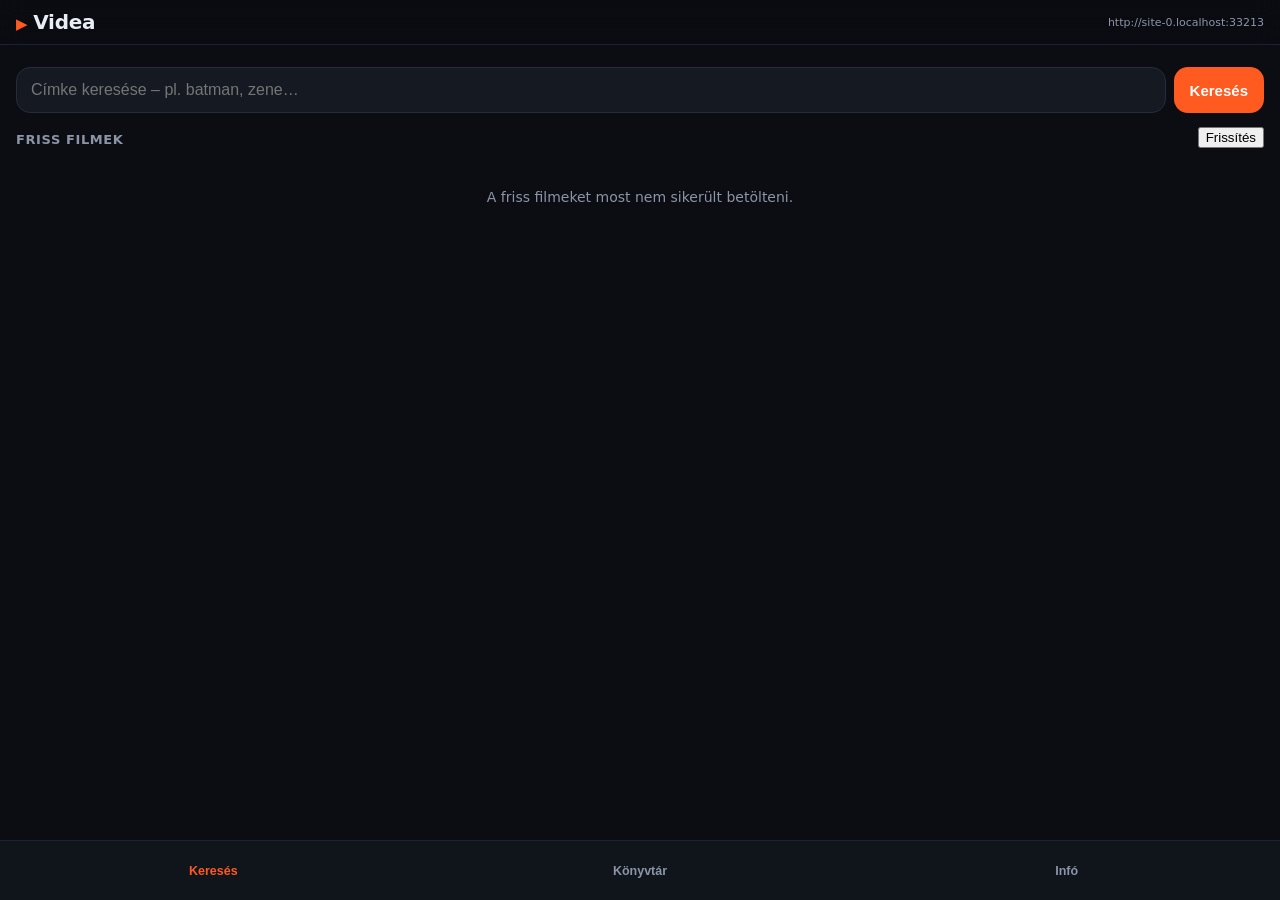
<file: index.html>
<!DOCTYPE html>
<html lang="hu">
<head>
<meta charset="utf-8">
<meta name="viewport" content="width=device-width, initial-scale=1, viewport-fit=cover">
<meta name="theme-color" content="#0b0d12">
<title>Videa</title>
<link rel="manifest" href="manifest.json">
<link rel="apple-touch-icon" href="apple-touch-icon.png">
<meta name="apple-mobile-web-app-capable" content="yes">
<meta name="mobile-web-app-capable" content="yes">
<meta name="apple-mobile-web-app-status-bar-style" content="black-translucent">
<meta name="apple-mobile-web-app-title" content="Videa">
<meta name="description" content="Videa kereső és lejátszó">
<link rel="stylesheet" href="styles.css">

<!--
  ============================================================
  FONTOS: az API kulcsok két helyen szerepelnek ebben a fájlban!
    1) a window.VIDEA_KEYS objektumban (ez az app.js-nek kell)
    2) a lenti két <script src="..."> címében (ezt az API olvassa)
  Kulcscsere esetén MINDKETTŐT módosítani kell.
  Az OpenAPI és a PlayerAPI kulcsa NEM azonos, ne cseréld fel őket.
  ============================================================
-->
<script>
  window.VIDEA_KEYS = {
    open:   "AGYLdbkyMeWhPkF0",   // OpenAPI kulcs
    player: "00mGAFYJo5Q8IrE3"    // PlayerAPI kulcs
  };

  /* A két API a betöltés végén azonnal meghívja ezeket a függvényeket,
     ezért itt, a script tagek előtt kell létezniük. */
  window.__videaOpenReady = function () {
    try {
      window.videaApi = new VIDEA.VideaOpenAPI();
    } catch (e) {
      window.__videaOpenInitError = String(e);
    }
    window.dispatchEvent(new Event("videa-openapi-ready"));
  };
  window.__videaPlayerReady = function () {
    window.dispatchEvent(new Event("videa-playerapi-ready"));
  };
</script>

<script defer src="search.js"></script>
<script defer src="sorting.js"></script>
<script defer src="app.js"></script>

<script async defer
  src="https://videa.hu/static/api/open_api_v1.0.2.js?key=AGYLdbkyMeWhPkF0&callback=__videaOpenReady"></script>
<script async defer
  src="https://videa.hu/static/api/player_api_v1.0.3.js?key=00mGAFYJo5Q8IrE3&callback=__videaPlayerReady"></script>
</head>

<body>
<header class="topbar">
  <span class="brand">Videa</span>
  <span class="origin" id="origin-label" title="Ezt a címet kell engedélyezni a Videa beállításaiban"></span>
</header>

<main id="main">
  <div id="banner" class="banner" hidden></div>

  <!-- ============ KERESÉS ============ -->
  <section id="view-search" class="view">
    <form id="search-form" class="searchbar" role="search">
      <input id="search-input" type="search" placeholder="Címke keresése – pl. batman, zene…"
             autocomplete="off" autocapitalize="off" enterkeyhint="search">
      <button type="submit">Keresés</button>
    </form>

    <div id="sortbar" class="sortbar" hidden>
      <span>Rendezés</span>
      <select id="sort-select">
        <option value="episode">epizód / cím szerint</option>
        <option value="site">a Videa sorrendje</option>
      </select>
      <button id="btn-shorts" type="button" class="mini">Rövidek elrejtve</button>
    </div>

    <div id="empty" class="empty">
      Válassz egy címkét fent, vagy írj be egyet – pl. <em>batman</em>, <em>zene</em>, <em>recept</em>.
    </div>

    <div id="feed" class="feed" hidden>
      <div class="feed-head">
        <h2>Friss filmek</h2>
        <button id="btn-feed-refresh" type="button" class="mini">Frissítés</button>
      </div>
      <div id="feed-list" class="results"></div>
    </div>

    <div id="results" class="results"></div>

    <button id="btn-more" class="more" hidden>További találatok</button>
  </section>

  <!-- ============ LEJÁTSZÓ ============ -->
  <section id="view-player" class="view" hidden>
    <div class="player-wrap"><div id="player-slot"></div></div>

    <div class="nowplaying">
      <h1 id="np-title">Betöltés…</h1>
      <p id="np-channel" class="muted"></p>

      <div class="progress"><div id="np-progress-fill" class="progress-fill"></div></div>
      <div class="timeline">
        <span id="np-time">0:00</span>
        <span id="np-state" class="muted">–</span>
        <span id="np-duration">0:00</span>
      </div>

      <div id="pdebug" class="pdebug" hidden>lejátszó: –</div>

      <div class="actions">
        <button id="btn-fav" class="btn">☆ Kedvencekhez</button>
        <button id="btn-retry" class="btn ghost">Újratöltés</button>
        <button id="btn-open-web" class="btn ghost">Megnyitás a Videán</button>
        <button id="btn-reset" class="btn ghost" hidden>Adatok törlése</button>
      </div>

      <button id="btn-back" class="link">← Vissza a kereséshez</button>

      <div id="next-list" class="next-list" hidden></div>
    </div>
  </section>

  <!-- ============ KÖNYVTÁR ============ -->
  <section id="view-lib" class="view" hidden>
    <h2>Kedvencek</h2>
    <div id="fav-list" class="results"></div>
    <p id="fav-empty" class="empty">Még nincs kedvenced. A lejátszó alatt tudod hozzáadni.</p>

    <h2>Előzmények</h2>
    <div id="history-list" class="results"></div>
    <p id="history-empty" class="empty">Még nem néztél meg videót.</p>
    <button id="btn-clear-history" class="link">Előzmények törlése</button>
  </section>

  <!-- ============ INFÓ ============ -->
  <section id="view-info" class="view" hidden>
    <h2>Állapot</h2>
    <dl class="kv">
      <dt>Oldal eredete (origin)</dt><dd id="info-origin">–</dd>
      <dt>OpenAPI</dt><dd id="info-open">–</dd>
      <dt>PlayerAPI</dt><dd id="info-player">–</dd>
      <dt>Utolsó hiba</dt><dd id="info-error">–</dd>
      <dt>Verzió</dt><dd id="info-build">–</dd>
    </dl>

    <h2>Ha „origin error” jön</h2>
    <p class="muted">
      A Videa csak arról a webhelyről engedi az API-t, amit a fiókodban rögzítettél.
      Jelentkezz be a videára, nyisd meg a <strong>BEÁLLÍTÁSAIM</strong> menüpontot,
      és ott add hozzá a fenti <em>origint</em> – mindkét kulcshoz.
    </p>

    <h2>Ha „appId invalid” jön</h2>
    <p class="muted">
      Ilyenkor a kérés nem is jutott el azonosítható webhelyről (pl. helyi fájlból nyitottad meg),
      vagy elgépelt a kulcs.
    </p>

    <h2>Miért címkére keresünk?</h2>
    <p class="muted">
      A Videa OpenAPI-jában a szabadszavas keresés már nem működik (minden szóra 0 találatot ad).
      A címke-keresés viszont működik, ezért az app a beírt szót címkeként keresi.
    </p>

    <button id="btn-reload" class="btn ghost">Újratöltés</button>
  </section>

</main>

<nav class="tabbar">
  <button class="tab active" data-view="search">Keresés</button>
  <button class="tab" data-view="lib">Könyvtár</button>
  <button class="tab" data-view="info">Infó</button>
</nav>

</body>
</html>
</file>
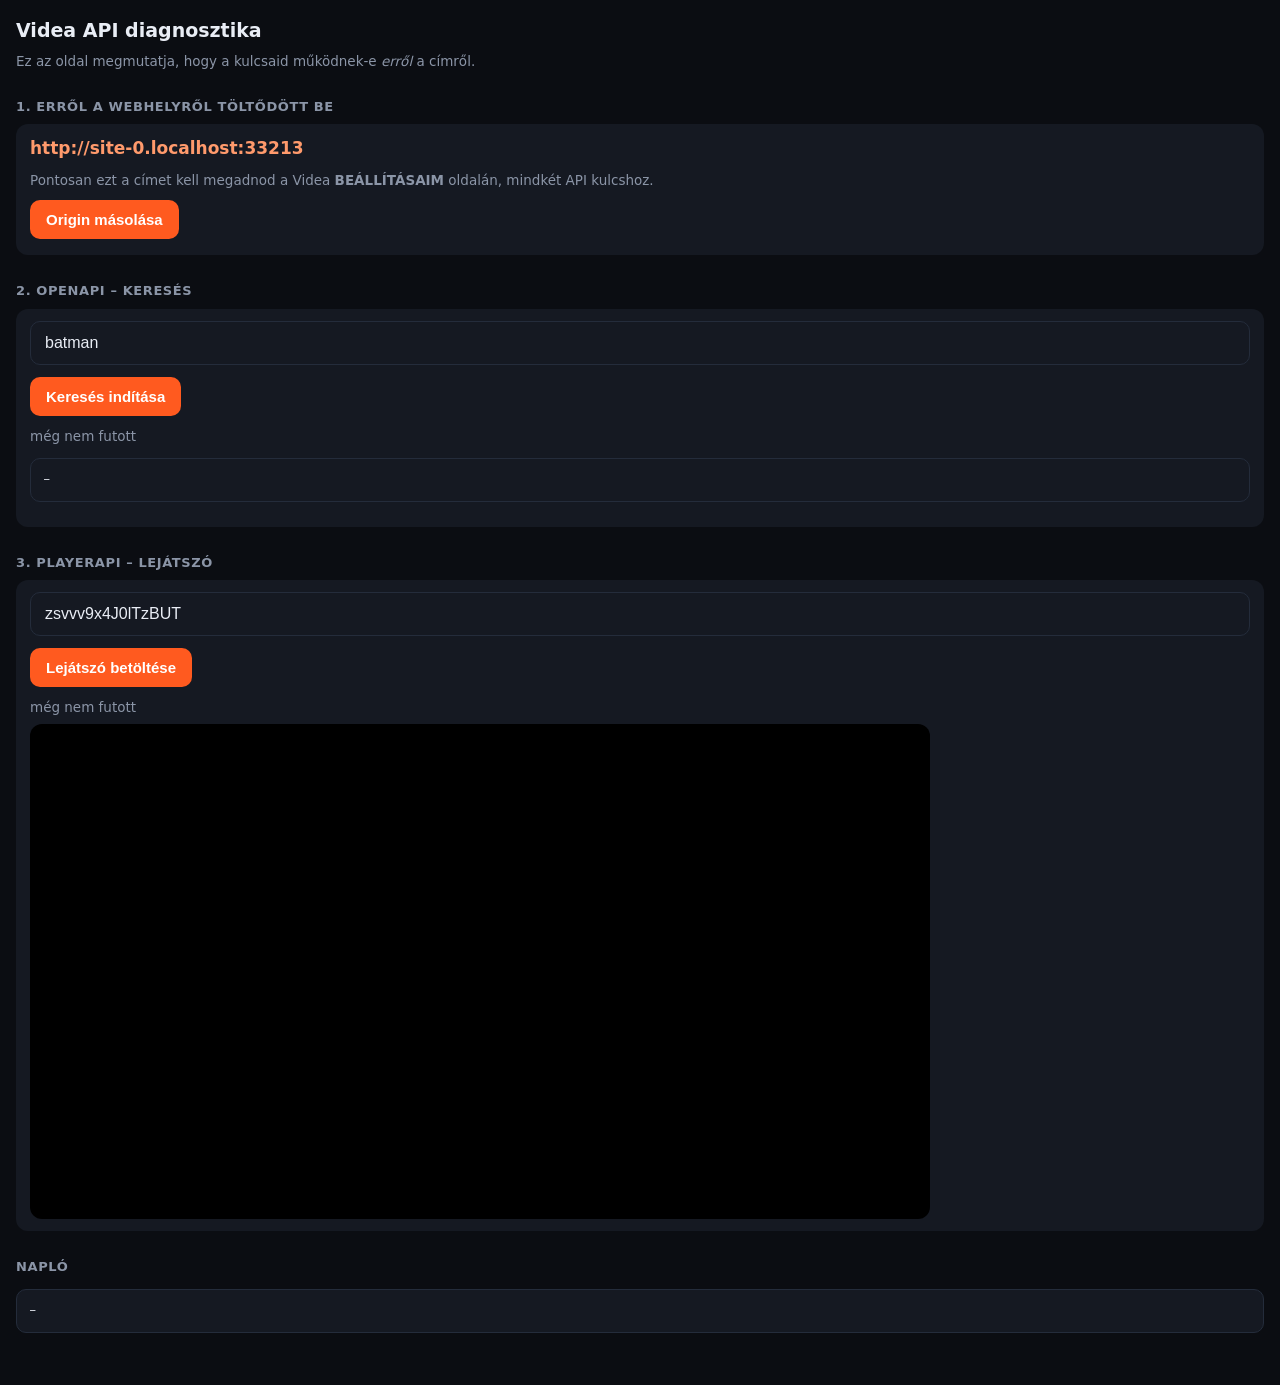
<file: diagnosztika.html>
<!DOCTYPE html>
<html lang="hu">
<head>
<meta charset="utf-8">
<meta name="viewport" content="width=device-width, initial-scale=1">
<title>Videa API diagnosztika</title>
<style>
  :root { color-scheme: dark; }
  body {
    margin: 0; padding: 16px 16px 40px;
    background: #0b0d12; color: #e9edf5;
    font: 15px/1.5 system-ui, -apple-system, "Segoe UI", Roboto, sans-serif;
  }
  h1 { font-size: 19px; margin: 0 0 4px; }
  h2 { font-size: 13px; text-transform: uppercase; letter-spacing: .6px; color: #8b95a7; margin: 26px 0 8px; }
  p { margin: 6px 0; }
  .muted { color: #8b95a7; font-size: 13.5px; }
  .box { background: #151922; border-radius: 12px; padding: 12px 14px; margin: 8px 0; }
  .origin { font-size: 17px; font-weight: 700; word-break: break-all; color: #ff9a6c; }
  button {
    background: #ff5a1f; color: #fff; border: 0; border-radius: 10px;
    padding: 11px 16px; font-size: 15px; font-weight: 600; margin: 4px 6px 4px 0; cursor: pointer;
  }
  button.ghost { background: #1d2330; border: 1px solid #2a3346; }
  input {
    width: 100%; box-sizing: border-box; background: #151922; color: #e9edf5;
    border: 1px solid #242c3b; border-radius: 10px; padding: 12px 14px; font-size: 16px;
  }
  pre {
    background: #151922; border: 1px solid #242c3b; border-radius: 10px;
    padding: 12px; overflow-x: auto; font-size: 12.5px; line-height: 1.45;
    white-space: pre-wrap; word-break: break-word; max-height: 320px;
  }
  .ok  { color: #3ddc84; }
  .bad { color: #ff5252; }
  #player-slot { width: 100%; max-width: 900px; aspect-ratio: 16/9; max-height: 55vh; background: #000; border-radius: 12px; overflow: hidden; }
  #player-slot iframe { width: 100%; height: 100%; border: 0; display: block; }
</style>
</head>
<body>

<h1>Videa API diagnosztika</h1>
<p class="muted">Ez az oldal megmutatja, hogy a kulcsaid működnek-e <em>erről</em> a címről.</p>

<h2>1. Erről a webhelyről töltődött be</h2>
<div class="box">
  <div class="origin" id="origin">…</div>
  <p class="muted" style="margin-top:8px">Pontosan ezt a címet kell megadnod a Videa
    <strong>BEÁLLÍTÁSAIM</strong> oldalán, mindkét API kulcshoz.</p>
  <button id="copy">Origin másolása</button>
</div>

<h2>2. OpenAPI – keresés</h2>
<div class="box">
  <input id="q" value="batman" autocapitalize="off">
  <div style="margin-top:8px">
    <button id="search">Keresés indítása</button>
  </div>
  <p id="search-status" class="muted">még nem futott</p>
  <pre id="search-out">–</pre>
</div>

<h2>3. PlayerAPI – lejátszó</h2>
<div class="box">
  <input id="vcode" value="zsvvv9x4J0lTzBUT" autocapitalize="off">
  <div style="margin-top:8px">
    <button id="play">Lejátszó betöltése</button>
  </div>
  <p id="player-status" class="muted">még nem futott</p>
  <div id="player-slot"></div>
</div>

<h2>Napló</h2>
<pre id="log">–</pre>

<script>
  // ---- kulcsok ----
  var OPEN_KEY = "AGYLdbkyMeWhPkF0";
  var PLAYER_KEY = "00mGAFYJo5Q8IrE3";

  var logLines = [];
  function log(msg) {
    logLines.push(new Date().toLocaleTimeString() + "  " + msg);
    document.getElementById("log").textContent = logLines.join("\n");
  }

  document.getElementById("origin").textContent = location.origin;

  document.getElementById("copy").addEventListener("click", function () {
    navigator.clipboard.writeText(location.origin).then(function () {
      log("origin a vágólapra másolva: " + location.origin);
    }, function () {
      log("a vágólapra másolás nem engedélyezett");
    });
  });

  window.__openReady = function () {
    log("OpenAPI betöltve");
    window.videaApi = new VIDEA.VideaOpenAPI();
    document.getElementById("search-status").textContent = "OpenAPI kész – indíthatod a keresést";
  };

  window.__playerReady = function () {
    log("PlayerAPI betöltve");
  };

  document.getElementById("search").addEventListener("click", function () {
    var q = document.getElementById("q").value.trim();
    var out = document.getElementById("search-out");
    var status = document.getElementById("search-status");
    if (!window.videaApi) {
      status.textContent = "az OpenAPI még nem töltődött be";
      status.className = "bad";
      return;
    }
    status.textContent = "kérés fut…";
    status.className = "muted";
    window.videaApi.searchVideos(q, 1).then(function (res) {
      status.textContent = "SIKER – " + res.totalhits + " találat, ebből " + res.videos.length + " jött vissza";
      status.className = "ok";
      out.textContent = JSON.stringify({
        cmd: res.cmd, offset: res.offset, hits: res.hits, totalhits: res.totalhits,
        first: res.videos[0]
      }, null, 2);
      log("keresés OK: " + q + " (" + res.totalhits + ")");
    }, function (err) {
      status.textContent = "HIBA – " + err.message;
      status.className = "bad";
      out.textContent = String(err.message);
      log("keresés HIBA: " + err.message);
    });
  });

  document.getElementById("play").addEventListener("click", function () {
    var vcode = document.getElementById("vcode").value.trim();
    var status = document.getElementById("player-status");
    if (typeof VIDEA === "undefined") {
      status.textContent = "a PlayerAPI még nem töltődött be";
      status.className = "bad";
      return;
    }
    status.textContent = "lejátszó létrehozása…";
    status.className = "muted";

    // Az iframe-et nekünk kell létrehozni: a könyvtár "divToLoad" módja
    // document.currentScript-re támaszkodik, ami kattintásra már null.
    var slot = document.getElementById("player-slot");
    slot.innerHTML = "";
    var frame = document.createElement("iframe");
    frame.id = "diag-frame";
    frame.src = "https://videa.hu/player?v=" + encodeURIComponent(vcode) +
      "&enableJsApi=1&apiKey=" + encodeURIComponent(PLAYER_KEY);
    frame.setAttribute("frameborder", "0");
    frame.setAttribute("allowfullscreen", "allowfullscreen");
    frame.setAttribute("allow", "autoplay; fullscreen; encrypted-media");
    slot.appendChild(frame);

    try {
      window.__p = new VIDEA.VideaPlayer({
        iframeID: "diag-frame",
        events: {
          onReady: function () {
            status.textContent = "SIKER – a lejátszó kész";
            status.className = "ok";
            log("lejátszó kész");
            window.__p.playVideo();
          },
          onKeyError: function () {
            status.textContent = "HIBA – a lejátszó elutasította a kulcsot/origint";
            status.className = "bad";
            log("lejátszó kulcshiba (origin error)");
          }
        }
      });
    } catch (e) {
      status.textContent = "kivétel: " + e.message;
      status.className = "bad";
    }
  });
</script>

<script async defer
  src="https://videa.hu/static/api/open_api_v1.0.2.js?key=AGYLdbkyMeWhPkF0&callback=__openReady"></script>
<script async defer
  src="https://videa.hu/static/api/player_api_v1.0.3.js?key=00mGAFYJo5Q8IrE3&callback=__playerReady"></script>

</body>
</html>
</file>
<file: styles.css>
:root {
  --bg: #0b0d12;
  --surface: #151922;
  --surface-2: #1d2330;
  --text: #e9edf5;
  --muted: #8b95a7;
  --accent: #ff5a1f;
  --accent-soft: rgba(255, 90, 31, 0.15);
  --danger: #ff5252;
  --ok: #3ddc84;
  --radius: 14px;
  --tabbar-h: calc(60px + env(safe-area-inset-bottom));
}

* { box-sizing: border-box; }

/* A display:flex/block felülírná a hidden attribútumot, ezért kell ez a szabály. */
[hidden] { display: none !important; }

html, body {
  margin: 0;
  padding: 0;
  background: var(--bg);
  color: var(--text);
  font-family: system-ui, -apple-system, "Segoe UI", Roboto, sans-serif;
  -webkit-font-smoothing: antialiased;
  overscroll-behavior-y: none;
}

body {
  min-height: 100vh;
  padding-bottom: calc(var(--tabbar-h) + 8px);
}

/* ---------- fejléc ---------- */
.topbar {
  position: sticky;
  top: 0;
  z-index: 20;
  display: flex;
  align-items: center;
  justify-content: space-between;
  gap: 12px;
  padding: calc(10px + env(safe-area-inset-top)) 16px 10px;
  background: rgba(11, 13, 18, 0.92);
  backdrop-filter: blur(12px);
  border-bottom: 1px solid #1c2230;
}

.brand {
  font-weight: 800;
  font-size: 20px;
  letter-spacing: -0.3px;
  color: var(--text);
}
.brand::before {
  content: "▶";
  color: var(--accent);
  margin-right: 6px;
  font-size: 15px;
}

.origin {
  font-size: 11px;
  color: var(--muted);
  max-width: 45%;
  overflow: hidden;
  text-overflow: ellipsis;
  white-space: nowrap;
}

/* ---------- nézetek ---------- */
.view { padding: 14px 16px; }
.view h2 {
  font-size: 15px;
  text-transform: uppercase;
  letter-spacing: 0.6px;
  color: var(--muted);
  margin: 22px 0 10px;
}
.view h2:first-child { margin-top: 4px; }

.muted { color: var(--muted); font-size: 14px; line-height: 1.5; }

.empty {
  color: var(--muted);
  font-size: 14px;
  line-height: 1.6;
  padding: 28px 4px;
  text-align: center;
}
.empty em { color: var(--text); font-style: normal; }

/* ---------- kereső ---------- */
.searchbar {
  display: flex;
  gap: 8px;
  position: sticky;
  top: calc(52px + env(safe-area-inset-top));
  z-index: 10;
  padding: 8px 0;
  background: var(--bg);
}

.searchbar input {
  flex: 1;
  min-width: 0;
  background: var(--surface);
  border: 1px solid #242c3b;
  border-radius: var(--radius);
  color: var(--text);
  padding: 13px 14px;
  font-size: 16px;
  outline: none;
}
.searchbar input:focus { border-color: var(--accent); }

.searchbar button {
  background: var(--accent);
  color: #fff;
  border: 0;
  border-radius: var(--radius);
  padding: 0 16px;
  font-size: 15px;
  font-weight: 600;
  cursor: pointer;
}
.searchbar button:active { transform: scale(0.97); }

/* ---------- hibaüzenet ---------- */
.banner {
  background: rgba(255, 82, 82, 0.12);
  border: 1px solid rgba(255, 82, 82, 0.4);
  color: #ffb4b4;
  border-radius: var(--radius);
  padding: 12px 14px;
  font-size: 13px;
  line-height: 1.55;
  margin: 10px 16px 2px;
}
.banner.ok {
  background: rgba(61, 220, 132, 0.1);
  border-color: rgba(61, 220, 132, 0.4);
  color: #b9f4d2;
}

/* ---------- címkék ---------- */
.chips {
  display: flex;
  flex-wrap: wrap;
  gap: 7px;
  padding: 4px 0 10px;
}
.chips button {
  background: var(--surface);
  border: 1px solid #242c3b;
  color: var(--text);
  border-radius: 999px;
  padding: 7px 13px;
  font-size: 13.5px;
  cursor: pointer;
}
.chips button:active { background: var(--accent-soft); border-color: var(--accent); }

.sortbar {
  display: flex;
  align-items: center;
  gap: 10px;
  font-size: 13px;
  color: var(--muted);
  padding: 2px 0 10px;
}
.sortbar select {
  background: var(--surface);
  color: var(--text);
  border: 1px solid #242c3b;
  border-radius: 9px;
  padding: 7px 10px;
  font-size: 13.5px;
}

.sortbar .mini {
  margin-left: auto;
  background: var(--surface);
  border: 1px solid #242c3b;
  color: var(--muted);
  border-radius: 9px;
  padding: 7px 10px;
  font-size: 12.5px;
  cursor: pointer;
  white-space: nowrap;
}
.sortbar .mini.on {
  color: var(--accent);
  border-color: rgba(255, 90, 31, 0.5);
}

.feed { margin-top: 6px; }
.feed-head {
  display: flex;
  align-items: center;
  justify-content: space-between;
  gap: 10px;
  margin-bottom: 10px;
}
.feed-head h2 {
  margin: 0;
  font-size: 13px;
  text-transform: uppercase;
  letter-spacing: 0.6px;
  color: var(--muted);
}

/* ---------- találati lista ---------- */
.results { display: flex; flex-direction: column; gap: 10px; }

.card {
  position: relative;
  display: grid;
  grid-template-columns: 132px 1fr;
  gap: 12px;
  background: var(--surface);
  border-radius: var(--radius);
  padding: 8px;
  cursor: pointer;
  border: 1px solid transparent;
  text-align: left;
  color: inherit;
  font: inherit;
  width: 100%;
}

.card-delete {
  position: absolute;
  top: 6px;
  right: 6px;
  z-index: 2;
  width: 28px;
  height: 28px;
  display: flex;
  align-items: center;
  justify-content: center;
  border-radius: 50%;
  border: 1px solid #2a3346;
  background: rgba(11, 13, 18, 0.82);
  color: var(--muted);
  font-size: 17px;
  line-height: 1;
  padding: 0;
  cursor: pointer;
}
.card-delete:active {
  background: var(--danger);
  border-color: var(--danger);
  color: #fff;
}
.card:active { background: var(--surface-2); }

.card-thumb {
  position: relative;
  aspect-ratio: 16 / 9;
  border-radius: 9px;
  overflow: hidden;
  background: #000;
  display: flex;
  align-items: center;
  justify-content: center;
}
.card-thumb img { width: 100%; height: 100%; object-fit: cover; display: block; }
.card-thumb .dur {
  position: absolute;
  right: 4px;
  bottom: 4px;
  background: rgba(0, 0, 0, 0.78);
  color: #fff;
  font-size: 11px;
  font-weight: 600;
  padding: 1px 5px;
  border-radius: 4px;
}

.card-body { min-width: 0; display: flex; flex-direction: column; gap: 4px; }
.card-title {
  font-size: 14px;
  font-weight: 600;
  line-height: 1.35;
  display: -webkit-box;
  -webkit-line-clamp: 2;
  -webkit-box-orient: vertical;
  overflow: hidden;
}
.card-meta { font-size: 12px; color: var(--muted); }

.more {
  display: block;
  width: 100%;
  margin: 18px 0 4px;
  padding: 14px;
  background: var(--surface);
  color: var(--text);
  border: 1px solid #242c3b;
  border-radius: var(--radius);
  font-size: 15px;
  cursor: pointer;
}

/* ---------- lejátszó ---------- */
.player-wrap {
  position: relative;
  width: 100%;
  max-width: 1000px;
  margin: 4px auto 0;
  aspect-ratio: 16 / 9;
  max-height: 62vh;
  background: #000;
  border-radius: var(--radius);
  overflow: hidden;
}
.player-wrap iframe {
  position: absolute;
  inset: 0;
  width: 100%;
  height: 100%;
  border: 0;
}

/* A videó területére tett láthatatlan réteg: koppintásra play/pause.
   Az alsó sáv (vezérlők) szabadon marad. */
.player-tap {
  position: absolute;
  left: 0;
  right: 0;
  top: 0;
  bottom: 22%;
  z-index: 3;
  background: transparent;
}

.btn.next {
  display: block;
  width: 100%;
  margin-top: 10px;
  background: var(--accent);
  border-color: var(--accent);
  color: #fff;
  font-size: 15px;
  text-align: center;
}

/* Következő részek listája a "Vissza a kereséshez" alatt */
.next-list { margin-top: 4px; }
.next-list h3 {
  font-size: 12px;
  text-transform: uppercase;
  letter-spacing: 0.6px;
  color: var(--muted);
  margin: 10px 0 8px;
  font-weight: 600;
}
.next-item {
  display: flex;
  align-items: center;
  gap: 10px;
  width: 100%;
  background: var(--surface);
  border: 1px solid #242c3b;
  border-radius: 10px;
  padding: 11px 12px;
  margin-bottom: 6px;
  color: var(--text);
  font-size: 13.5px;
  text-align: left;
  cursor: pointer;
}
.next-item:active { background: var(--surface-2); }
.next-item .ep {
  color: var(--accent);
  font-weight: 700;
  min-width: 62px;
  flex: 0 0 auto;
}
.next-item .ttl {
  overflow: hidden;
  text-overflow: ellipsis;
  white-space: nowrap;
}

/* Kép a képben (PiP) mód: csak a lejátszó látszik */
body.pip .topbar,
body.pip .tabbar,
body.pip .nowplaying,
body.pip #btn-next,
body.pip #banner,
body.pip #pdebug { display: none !important; }

body.pip .view { padding: 0 !important; }
body.pip .player-wrap {
  max-width: none;
  max-height: none;
  height: 100vh;
  aspect-ratio: auto;
  border-radius: 0;
  margin: 0;
}

.nowplaying { padding-top: 14px; }
.nowplaying h1 {
  font-size: 17px;
  line-height: 1.35;
  margin: 0 0 4px;
  font-weight: 700;
}
#np-channel { margin: 0 0 12px; }

.progress {
  height: 4px;
  background: #242c3b;
  border-radius: 4px;
  overflow: hidden;
}
.progress-fill {
  height: 100%;
  width: 0;
  background: var(--accent);
  transition: width 0.4s linear;
}
.timeline {
  display: flex;
  justify-content: space-between;
  font-size: 12px;
  color: var(--muted);
  margin-top: 6px;
  font-variant-numeric: tabular-nums;
}

.actions { display: flex; gap: 8px; margin: 16px 0 8px; flex-wrap: wrap; }

.pdebug {
  font-family: ui-monospace, Consolas, monospace;
  font-size: 11px;
  line-height: 1.55;
  color: var(--muted);
  background: var(--surface);
  border-radius: 8px;
  padding: 8px 10px;
  margin: 10px 0 2px;
  word-break: break-word;
}

.btn {
  flex: 1 1 140px;
  padding: 12px 14px;
  border-radius: var(--radius);
  border: 1px solid #2a3346;
  background: var(--surface-2);
  color: var(--text);
  font-size: 14px;
  font-weight: 600;
  cursor: pointer;
}
.btn.ghost { background: transparent; }
.btn.on { border-color: var(--accent); background: var(--accent-soft); color: #ffb59a; }

.link {
  display: inline-block;
  background: none;
  border: 0;
  color: var(--muted);
  font-size: 14px;
  padding: 12px 0;
  cursor: pointer;
  text-decoration: underline;
  text-underline-offset: 3px;
}

/* ---------- infó ---------- */
.kv { display: grid; grid-template-columns: 1fr; gap: 6px; margin: 0; }
.kv dt { font-size: 12px; color: var(--muted); text-transform: uppercase; letter-spacing: 0.5px; }
.kv dd {
  margin: 0 0 10px;
  font-size: 13px;
  word-break: break-all;
  background: var(--surface);
  padding: 10px 12px;
  border-radius: 10px;
}
.kv dd.ok { color: var(--ok); }
.kv dd.bad { color: var(--danger); }

/* ---------- alsó menü ---------- */
.tabbar {
  position: fixed;
  left: 0;
  right: 0;
  bottom: 0;
  z-index: 30;
  height: var(--tabbar-h);
  padding-bottom: env(safe-area-inset-bottom);
  display: flex;
  background: rgba(17, 21, 29, 0.96);
  backdrop-filter: blur(12px);
  border-top: 1px solid #1c2230;
}

.tab {
  flex: 1;
  background: none;
  border: 0;
  color: var(--muted);
  font-size: 12.5px;
  font-weight: 600;
  cursor: pointer;
  padding: 8px 0;
}
.tab.active { color: var(--accent); }
</file>
